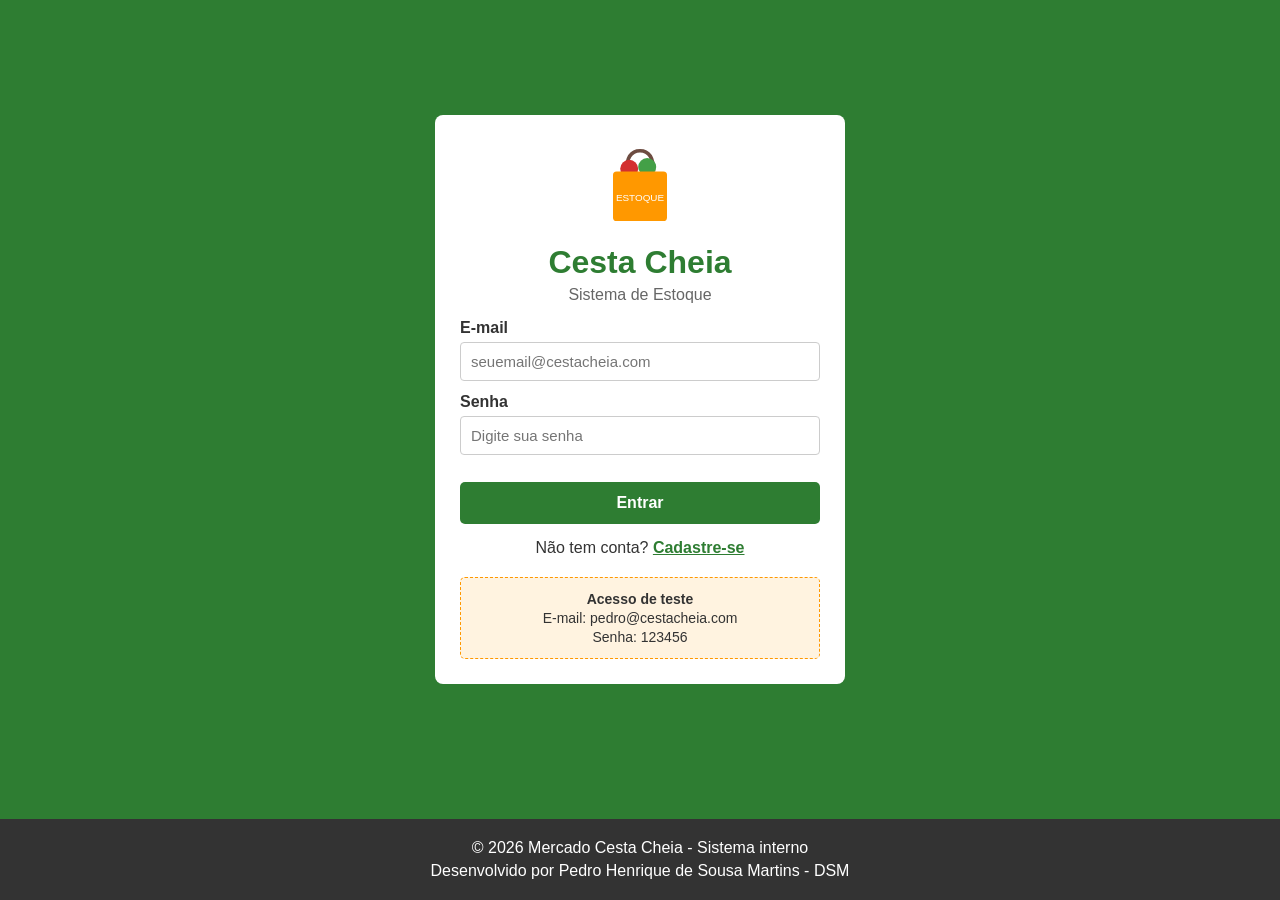
<file: index.html>
<!--
Descricao: Situação de Aprendizagem 02 - Sistema de Estoque (Mercado Cesta Cheia)
nome_arquivo: index.html
nome_exercicio: Situação de Aprendizagem 02 - Login, Perfil e Consulta
nome_aluno: Pedro Henrique de Sousa Martins
email_aluno: pedro.martins55@aluno.cps.sp.gov.br
turma: A1129-N-D.S.M.-312-20262
-->
<!DOCTYPE html>
<html lang="pt-BR">
<head>
    <meta charset="UTF-8">
    <meta name="viewport" content="width=device-width, initial-scale=1.0">
    <title>Cesta Cheia Estoque - Login</title>
    <link rel="icon" href="img/logo.svg" type="image/svg+xml">
    <link rel="stylesheet" href="css/style.css">
</head>
<body class="pagina-login">

    <main class="login-container">
        <form id="formLogin" class="cartao login" novalidate>
            <img src="img/logo.svg" alt="Logo do Mercado Cesta Cheia" class="login-logo" width="90" height="90">
            <h1>Cesta Cheia</h1>
            <p class="subtitulo">Sistema de Estoque</p>

            <label for="email">E-mail</label>
            <input type="email" id="email" name="email" placeholder="seuemail@cestacheia.com" autocomplete="username" required>

            <label for="senha">Senha</label>
            <input type="password" id="senha" name="senha" placeholder="Digite sua senha" autocomplete="current-password" required>

            <p id="mensagem" class="mensagem" aria-live="polite"></p>

            <button type="submit">Entrar</button>

            <p class="trocar">Não tem conta? <a href="#" id="abrirCadastro">Cadastre-se</a></p>

            <div class="acesso-teste">
                <p><strong>Acesso de teste</strong></p>
                <p>E-mail: pedro@cestacheia.com</p>
                <p>Senha: 123456</p>
            </div>
        </form>

        <form id="formCadastro" class="cartao login escondido" novalidate>
            <img src="img/logo.svg" alt="Logo do Mercado Cesta Cheia" class="login-logo" width="90" height="90">
            <h1>Criar conta</h1>
            <p class="subtitulo">Cadastro de funcionário</p>

            <label for="nomeCadastro">Nome completo</label>
            <input type="text" id="nomeCadastro" name="nomeCadastro" placeholder="Digite seu nome" autocomplete="name" required>

            <label for="emailCadastro">E-mail</label>
            <input type="email" id="emailCadastro" name="emailCadastro" placeholder="seuemail@cestacheia.com" autocomplete="email" required>

            <label for="senhaCadastro">Senha</label>
            <input type="password" id="senhaCadastro" name="senhaCadastro" placeholder="Mínimo 6 caracteres" autocomplete="new-password" required>

            <label for="confirmarCadastro">Confirmar senha</label>
            <input type="password" id="confirmarCadastro" name="confirmarCadastro" placeholder="Repita a senha" autocomplete="new-password" required>

            <p id="mensagemCadastro" class="mensagem" aria-live="polite"></p>

            <button type="submit">Cadastrar</button>

            <p class="trocar">Já tem conta? <a href="#" id="abrirLogin">Entrar</a></p>
        </form>
    </main>

    <footer>
        <p>&copy; 2026 Mercado Cesta Cheia - Sistema interno</p>
        <p>Desenvolvido por Pedro Henrique de Sousa Martins - DSM</p>
    </footer>

    <script src="js/login.js"></script>
</body>
</html>
</file>
<file: css/style.css>
/*
Descricao: Situação de Aprendizagem 02 - Sistema de Estoque (Mercado Cesta Cheia)
nome_arquivo: style.css
nome_exercicio: Situação de Aprendizagem 02 - Login, Perfil e Consulta
nome_aluno: Pedro Henrique de Sousa Martins
email_aluno: pedro.martins55@aluno.cps.sp.gov.br
turma: A1129-N-D.S.M.-312-20262
*/

body {
    margin: 0;
    font-family: Arial, Helvetica, sans-serif;
    background-color: #f4f4f4;
    color: #333333;
    display: flex;
    flex-direction: column;
    min-height: 100vh;
}

header {
    display: flex;
    flex-wrap: wrap;
    justify-content: space-between;
    align-items: center;
    background-color: #2e7d32;
    color: #ffffff;
    padding: 10px 30px;
}

.marca {
    display: flex;
    align-items: center;
    gap: 10px;
    font-size: 22px;
    font-weight: bold;
}

.marca small {
    font-size: 14px;
    font-weight: normal;
    color: #c8e6c9;
}

nav ul {
    list-style: none;
    margin: 0;
    padding: 0;
}

nav li {
    display: inline;
    margin-left: 10px;
}

nav a {
    color: #ffffff;
    text-decoration: none;
    font-weight: bold;
    padding: 6px 12px;
    border-radius: 5px;
}

nav a:hover {
    background-color: #1b5e20;
}

nav a.ativo {
    background-color: #ffffff;
    color: #2e7d32;
}

main {
    flex: 1;
    width: 90%;
    max-width: 1000px;
    margin: 20px auto;
}

h1 {
    color: #2e7d32;
}

h2 {
    color: #2e7d32;
    margin-top: 0;
}

.cartao {
    background-color: #ffffff;
    padding: 25px;
    margin-bottom: 20px;
    border-radius: 8px;
    box-shadow: 0 2px 8px #dddddd;
}

label {
    display: block;
    margin-top: 12px;
    font-weight: bold;
}

input,
select {
    width: 100%;
    padding: 10px;
    margin-top: 5px;
    border: 1px solid #cccccc;
    border-radius: 4px;
    box-sizing: border-box;
    font-size: 15px;
    background-color: #ffffff;
}

input:focus,
select:focus {
    outline: 2px solid #ff9800;
    border-color: #ff9800;
}

button {
    width: 100%;
    margin-top: 15px;
    padding: 12px;
    background-color: #2e7d32;
    color: #ffffff;
    border: none;
    border-radius: 5px;
    font-size: 16px;
    font-weight: bold;
    cursor: pointer;
}

button:hover {
    background-color: #1b5e20;
}

.botao {
    display: inline-block;
    margin-top: 15px;
    background-color: #ff9800;
    color: #ffffff;
    padding: 10px 20px;
    text-decoration: none;
    border-radius: 5px;
    font-weight: bold;
}

.botao:hover {
    background-color: #e68900;
}

fieldset {
    margin-top: 15px;
    border: 1px solid #cccccc;
    border-radius: 6px;
}

legend {
    font-weight: bold;
    color: #2e7d32;
    padding: 0 5px;
}

.mensagem {
    margin: 12px 0 0 0;
    font-weight: bold;
}

.erro {
    color: #c62828;
}

.sucesso {
    color: #2e7d32;
}

footer {
    background-color: #333333;
    color: #ffffff;
    text-align: center;
    padding: 15px;
}

footer p {
    margin: 5px 0;
}

.pagina-login {
    background-color: #2e7d32;
}

.login-container {
    display: flex;
    justify-content: center;
    align-items: center;
}

.login {
    width: 100%;
    box-shadow: none;
    max-width: 360px;
    text-align: center;
}

.login label {
    text-align: left;
}

.login h1 {
    margin: 10px 0 0 0;
}

.subtitulo {
    margin: 5px 0 15px 0;
    color: #666666;
}

.escondido {
    display: none;
}

.trocar {
    margin: 15px 0 0 0;
}

.trocar a {
    color: #2e7d32;
    font-weight: bold;
}

.info-produto {
    margin: 10px 0 0 0;
    padding: 8px;
    background-color: #f1f8e9;
    border-radius: 4px;
    font-size: 14px;
}

.botao-secundario {
    width: auto;
    background-color: #ff9800;
}

.botao-secundario:hover {
    background-color: #e68900;
}

.acesso-teste {
    margin-top: 20px;
    padding: 10px;
    background-color: #fff3e0;
    border: 1px dashed #ff9800;
    border-radius: 5px;
    font-size: 14px;
}

.acesso-teste p {
    margin: 3px 0;
}

.duas-colunas {
    display: flex;
    flex-wrap: wrap;
    gap: 20px;
    align-items: flex-start;
}

.duas-colunas .cartao {
    flex: 1;
    min-width: 280px;
}

.perfil {
    text-align: center;
}

.avatar {
    border-radius: 50%;
    border: 4px solid #2e7d32;
}

.perfil h2 {
    margin: 10px 0 5px 0;
}

.cargo {
    margin: 0;
    color: #ff9800;
    font-weight: bold;
}

.dados {
    display: grid;
    grid-template-columns: 1fr 1fr;
    gap: 8px;
    margin-top: 20px;
    text-align: left;
}

.dados dt {
    font-weight: bold;
}

.dados dd {
    margin: 0;
}

.filtros {
    display: flex;
    gap: 15px;
}

.filtros .campo {
    flex: 1;
}

.filtros label {
    margin-top: 0;
}

.resultado {
    color: #666666;
}

.tabela-container {
    overflow-x: auto;
}

table {
    width: 100%;
    border-collapse: collapse;
}

caption {
    text-align: left;
    font-weight: bold;
    margin-bottom: 10px;
}

th,
td {
    border: 1px solid #cccccc;
    padding: 10px;
    text-align: left;
    vertical-align: middle;
    white-space: nowrap;
}

th {
    background-color: #2e7d32;
    color: #ffffff;
}

tbody tr:nth-child(even) {
    background-color: #f1f8e9;
}

tbody tr:hover {
    background-color: #fff3e0;
}

td img {
    display: block;
}

.situacao {
    display: inline-block;
    padding: 4px 10px;
    border-radius: 12px;
    font-size: 13px;
    font-weight: bold;
    white-space: nowrap;
}

.ok {
    background-color: #c8e6c9;
    color: #1b5e20;
}

.baixo {
    background-color: #ffe0b2;
    color: #e65100;
}

.esgotado {
    background-color: #ffcdd2;
    color: #b71c1c;
}

@media (max-width: 600px) {
    header {
        flex-direction: column;
        gap: 10px;
        padding: 10px;
    }

    nav li {
        margin: 0 3px;
    }

    .filtros {
        flex-direction: column;
    }

    .dados {
        grid-template-columns: 1fr;
    }

    .dados dd {
        margin-bottom: 8px;
    }

    .cartao {
        padding: 15px;
    }
}
</file>
